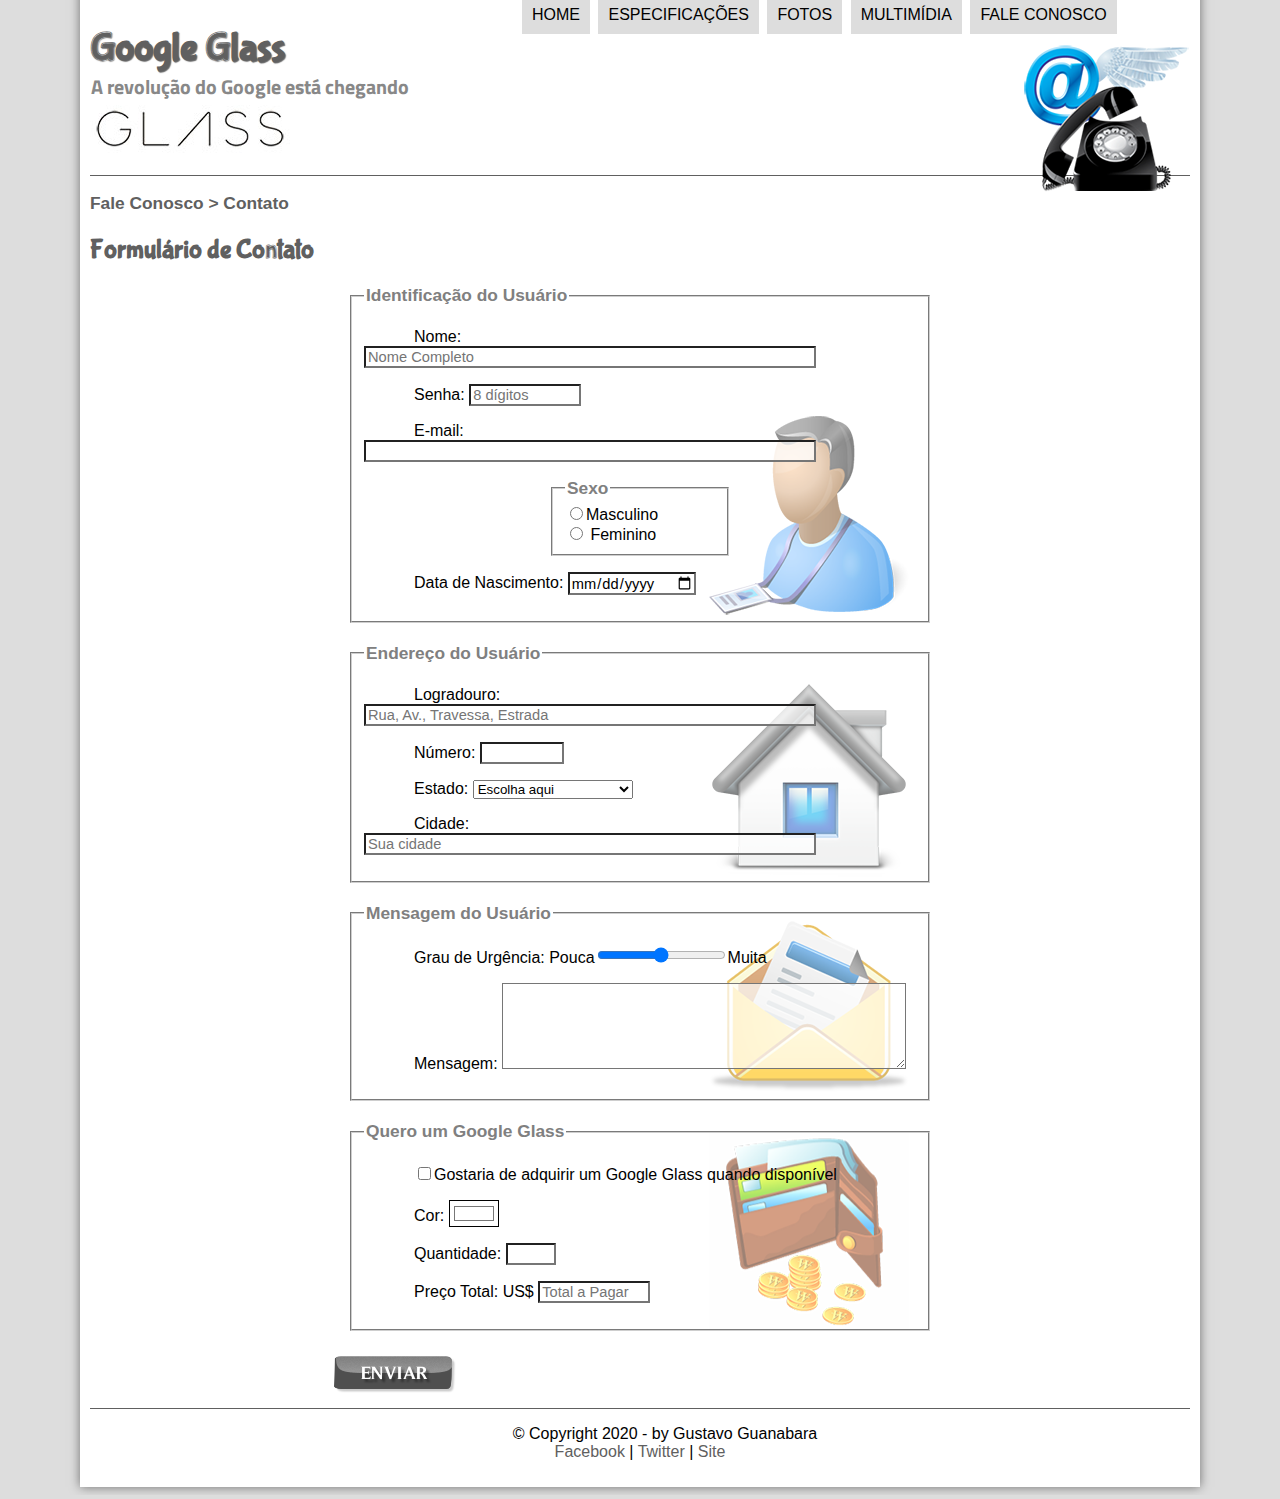
<file: projeto-glass-html5/fale-conosco.html>
<!DOCTYPE html>
<html lang="pt-br">
<head>
    <meta charset="UTF-8">
    <meta name="viewport" content="width=device-width, initial-scale=1.0">
    <title>Saiba tudo sobre o Google Glass</title>
    <link rel="stylesheet" type="text/css" href="_css\estilo.css">
    <link rel="stylesheet" type="text/css" href="_css/form.css">
    <script src="_javascript/funcoes.js"></script>
    <script>
        function calc_total() {
            var qtd = parseInt(document.getElementById("iQtd").value);
            tot = qtd * 1500;
            document.getElementById('iTot').value = tot; 
        }
    </script>
</head>

<body>
    <div id="interface">

        <header id="cabecalho">
            <hgroup> 
                <h1>Google Glass</h1>
                <h2>A revolução do Google está chegando</h2>
            </hgroup>

            <img id="icone" src="_imagens/contato.png" alt="Uma imagem do Google Glass"> <!--imagem lateral direita-->

            <!--Menu principal lateral direita-->     
            <nav id ="menu"> 
                <h1>Menu Principal</h1> <!--Este título não aparece na tela, mas fica visível nos mecanismos de busca-->
                <ul>
                    <li onmousemove="mudarIcone('home')" onmouseout="mudarIcone('contato')"><a href="index.html">Home</a></li>
                    <li onmousemove="mudarIcone('especificacoes')" onmouseout="mudarIcone('contato')"><a href="specs.html" >Especificações</a></li>
                    <li onmousemove="mudarIcone('fotos')" onmouseout="mudarIcone('contato')"><a href="fotos.html" >Fotos</a></li>
                    <li onmousemove="mudarIcone('multimidia')" onmouseout="mudarIcone('contato')"><a href="multimidia.html" >Multimídia</a></li>
                    <li onmousemove="mudarIcone('contato')" onmouseout="mudarIcone('contato')"><a href="fale-conosco.html" >Fale conosco</a></li> 
                </ul>     
        </header>
        <section id="corpo-full">
            <article id="noticia-principal">
                <header id="cabecalho-artigo"> 
                    <hgroup>
                        <h3>Fale Conosco > Contato</h3>
                        <h1>Formulário de Contato</h1>
                    </hgroup>
                </header>

                <form method="POST" id="fContato" action="mailto:natti-viana@hotmail.com" oninput="calc_total();">
                    <!--A tag <fieldset> é usada para agrupar elementos relacionados em um formulário.Ela desenha uma caixa ao redor dos elementos relacionados-->
                    <!--A tag <legend> define uma legenda para o elemento <fieldset>.-->
                    <fieldset id="usuario"><legend>Identificação do Usuário</legend>
                        <p><label for="iNome">Nome: </label> <input type="text" name="tNome" id="iNome" size="50" maxlength="80" placeholder="Nome Completo"/></p>
                        <p><label for="iSenha">Senha: </label> <input type="password" name="tSenha" id="iSenha" size="10" maxlength="8" placeholder="8 dígitos"/></p>
                        <p><label for="iEmail">E-mail: </label> <input type="email" name="tEmail" id="iEmail" size="50" maxlength="40"/></p>
                        <fieldset id="sexo"><legend>Sexo</legend> 
                            <input type="radio" name="tSexo" id="iMasc"/><label for="iMasc">Masculino</label></br>
                            <input type="radio" name="tSexo" id="iFem"/><label for="iFem"> Feminino</label>
                        </fieldset>
                        <p><label for="iNasc"> Data de Nascimento: </label><input type="date" name="tNasc" id="iNasc"/></p>
                    </fieldset>
                    
                    <fieldset id="endereco"><legend>Endereço do Usuário</legend>
                        <p><label for="iRua">Logradouro: </label><input type="text" name="tRua" id="iRua" size="50" maxlength="80" placeholder="Rua, Av., Travessa, Estrada"/></p>
                        <p><label for="iNum">Número: <input type="number" name="tNum" id="iNum" min="0" max="99999"/></label></p>
                        <p><label for="iEst">Estado: </label>
                            <select name="tEst" id="iEst">
                                <option value="" selected disabled hidden>Escolha aqui</option>
                                <option value="DF">Distrito Federal</option> 
                                <optgroup label="Região Centro-Oeste">
                                    <option value="GO">Goiás</option>
                                    <option value="MT">Mato Grosso</option>
                                    <option value="MS">Mato Grosso do Sul</option>
                                </optgroup>   
                                <optgroup label="Região Norte">
                                    <option value="AC">Acre</option>
                                    <option value="AP">Amapá</option>
                                    <option value="AM">Amazonas</option>
                                    <option value="PA">Pará</option>
                                    <option value="RO">Rondônia</option>
                                    <option value="RR">Roraima</option>
                                    <option value="TO">Tocantins</option>
                                </optgroup>
                                <optgroup label="Região Nordeste">
                                    <option value="AL">Alagoas</option>
                                    <option value="BA">Bahia</option>
                                    <option value="CE">Ceará</option>
                                    <option value="MA">Maranhão</option>
                                    <option value=PB>Paraíba</option>
                                    <option value="PE">Pernambuco</option>
                                    <option value="PI">Piauí</option>  
                                    <option value="RN">Rio Grande do Norte</option> 
                                    <option value="SE">Sergipe</option>      
                                </optgroup>
                                <optgroup label="Região Sudeste">
                                    <option value="ES">Espírito Santo</option>
                                    <option value="MG">Minas Gerais</option>
                                    <option value="RJ">Rio de Janeiro</option>
                                    <option value="SP">São Paulo</option>
                                </optgroup>
                                <optgroup label="Região Sul">
                                    <option value="PR">Paraná</option>
                                    <option value="RS">Rio Grande do Sul</option>
                                    <option value="SC">Santa Catarina</option>
                                </optgroup>
                            </select>
                        </p>
                        <p><label for="iCid">Cidade: </label>
                            <input type="text" name="tCid" id="iCid" size="50" maxlength="30" placeholder="Sua cidade"/>
                        </p>
                    </fieldset>

                    <fieldset id="mensagem"><legend>Mensagem do Usuário</legend>
                        <p><label for=iUrg>Grau de Urgência: </label> Pouca<input type="range" name="tUrg" id="iUrg" min="0" max="2" step="1"/>Muita</p>
                        <p><label for="iMsg">Mensagem: </label><textarea name="tMsg" id="iMsg" cols="45" rows="5"></textarea></p>
                    </fieldset>

                    <fieldset id="pedido"><legend>Quero um Google Glass</legend>
                        <p><input type="checkbox" name="tPed" id="iPed"/><label for="iPed">Gostaria de adquirir um Google Glass quando disponível </label></p>
                        <p><label for="iCor">Cor: </label><input type="color" name="tcolor" id="iCor" value="#ffffff"/></p>
                        <p><label for="iQtd">Quantidade: </label><input type="number" name="tQtd" id="iQtd" min="0" max="5"/></p>
                        <p><label for="iTot">Preço Total: US$ </label><input type="text" name="tTot" id="iTot" placeholder="Total a Pagar" readonly size="10"/></p>
                    </fieldset>
                        
                    <!--<input type="submit" value="Enviar"/>-->
                    <input type="image" name="tEnviar" id="iEnviar" src="_imagens/botao-enviar.png"/>
                </form>
                
            </article>
        </section>

        <!--Rodapé-->
        <footer id="rodape">
            <p>© Copyright 2020 - by Gustavo Guanabara <br/>
            <a href="https://www.facebook.com/CursosEmVideo/" target="_blank">Facebook</a> | <a href="https://twitter.com/cursosemvideo" target="_blank">Twitter</a> | <a href="https://www.cursoemvideo.com" target="_blank">Site</a></p>
        </footer>
    </div>
</body>
</file>
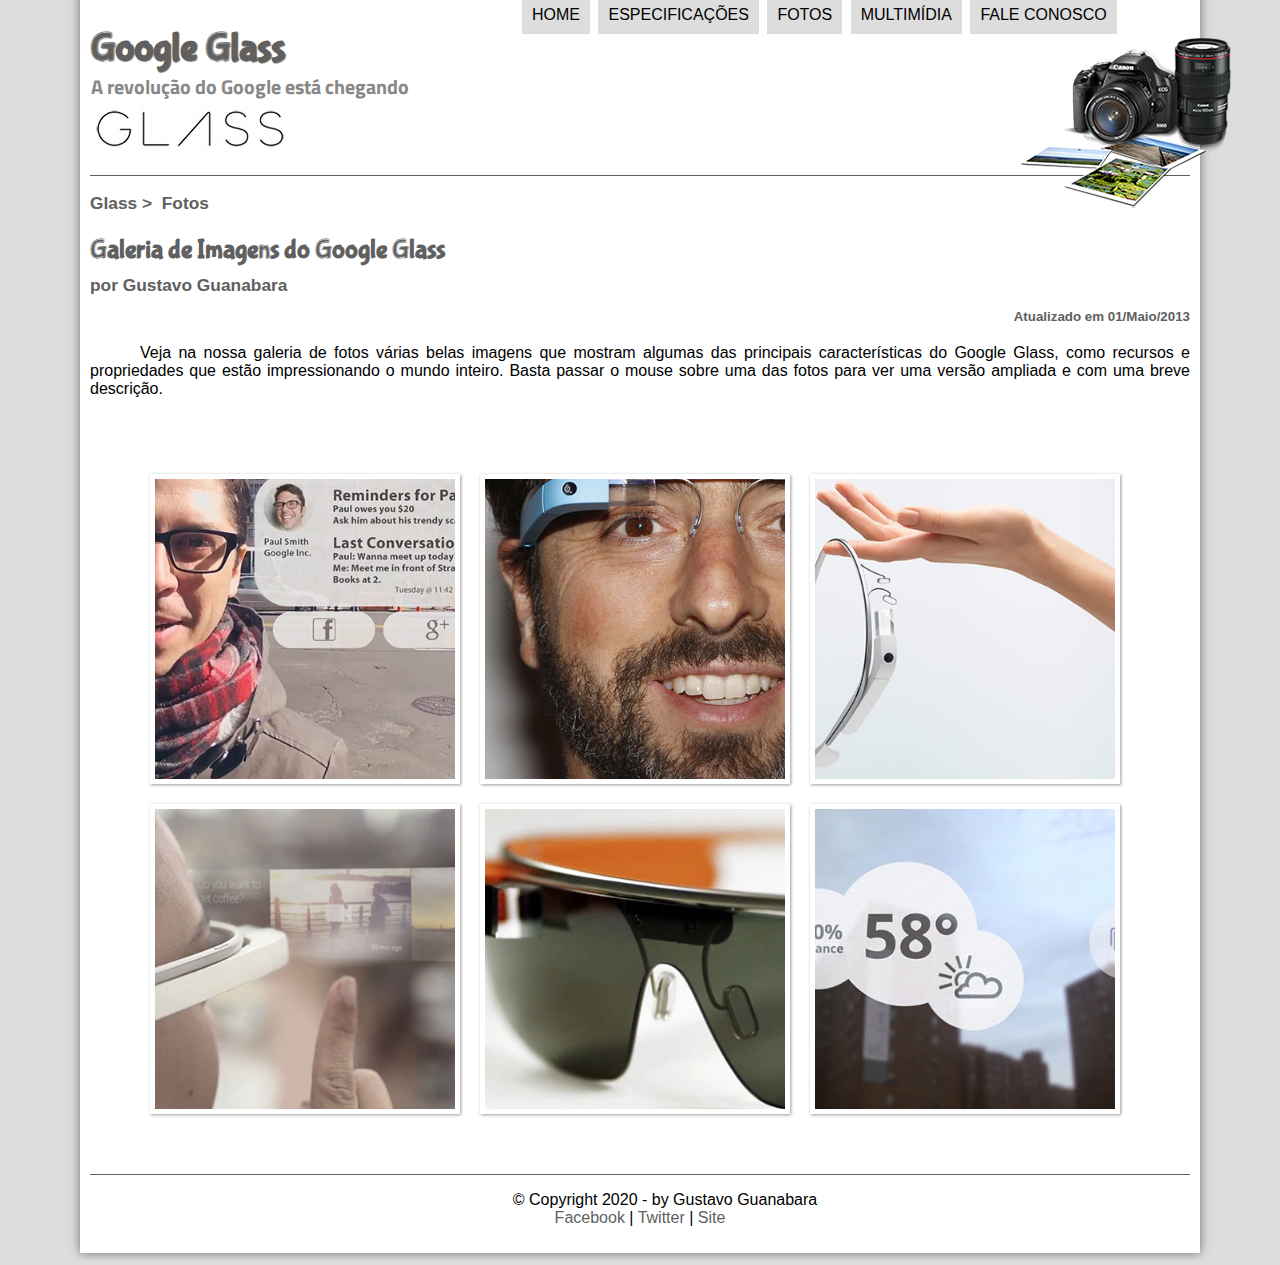
<file: projeto-glass-html5/fotos.html>
<!DOCTYPE html>
<html lang="pt-br">
<head>
    <meta charset="UTF-8">
    <meta name="viewport" content="width=device-width, initial-scale=1.0">
    <title>Saiba tudo sobre o Google Glass</title>
    <link rel="stylesheet" type="text/css" href="_css\estilo.css">
    <link rel="stylesheet" type="text/css" href="_css\fotos.css">
</head>
<script src="_javascript/funcoes.js"></script>
<body>
    <div id="interface">

        <header id="cabecalho">
            <hgroup> 
                <h1>Google Glass</h1>
                <h2>A revolução do Google está chegando</h2>
            </hgroup>

            <img id="icone" src="_imagens/fotos.png" alt="Uma imagem do Google Glass"> <!--imagem lateral direita-->

            <!--Menu principal lateral direita-->     
            <nav id ="menu"> 
                <h1>Menu Principal</h1> <!--Este título não aparece na tela, mas fica visível nos mecanismos de busca-->
                <ul>
                    <li onmousemove="mudarIcone('home')" onmouseout="mudarIcone('fotos')"><a href="index.html">Home</a></li>
                    <li onmousemove="mudarIcone('especificacoes')" onmouseout="mudarIcone('fotos')"><a href="specs.html" >Especificações</a></li>
                    <li onmousemove="mudarIcone('fotos')" onmouseout="mudarIcone('fotos')"><a href="fotos.html" >Fotos</a></li>
                    <li onmousemove="mudarIcone('multimidia')" onmouseout="mudarIcone('fotos')"><a href="multimidia.html" >Multimídia</a></li>
                    <li onmousemove="mudarIcone('contato')" onmouseout="mudarIcone('fotos')"><a href="fale-conosco.html" >Fale conosco</a></li> 
                </ul>     
        </header>

        <section id="corpo-full">
            <article id="noticia-principal">
                <header id="cabecalho-artigo">
                    <hgroup> 
                        <h3>Glass > &nbsp;Fotos</h3>
                        <h1>Galeria de Imagens do Google Glass</h1>
                        <h2>por Gustavo Guanabara</h2>
                        <h3 class="direita">Atualizado em 01/Maio/2013</h3>
                    </hgroup>
                </header>
                <p>Veja na nossa galeria de fotos várias belas imagens que mostram algumas das principais características do Google Glass, como recursos e propriedades que estão impressionando o mundo inteiro. Basta passar o mouse sobre uma das fotos para ver uma versão ampliada e com uma breve descrição.</p>

                <ul id="album-fotos">
                    <li id="foto01"><span>Agenda e lembretes</span></li>                    
                    <li id="foto02"><span>Sergey Brin usando o Glass</span></li>                
                    <li id="foto03"><span>Leve compacto</span></li>                
                    <li id="foto04"><span>Sensação de uma tela de 50"</span></li>                
                    <li id="foto05"><span>Vários tipos de lente</span></li>                
                    <li id="foto06"><span>Informações importantes</span></li>
                </ul>    
            </article>
        </section>
        <!--Rodapé-->
        <footer id="rodape">
            <p>© Copyright 2020 - by Gustavo Guanabara <br/>
            <a href="https://www.facebook.com/CursosEmVideo/" target="_blank">Facebook</a> | <a href="https://twitter.com/cursosemvideo" target="_blank">Twitter</a> | <a href="https://www.cursoemvideo.com" target="_blank">Site</a></p>
        </footer>
    </div>

</body>
</file>
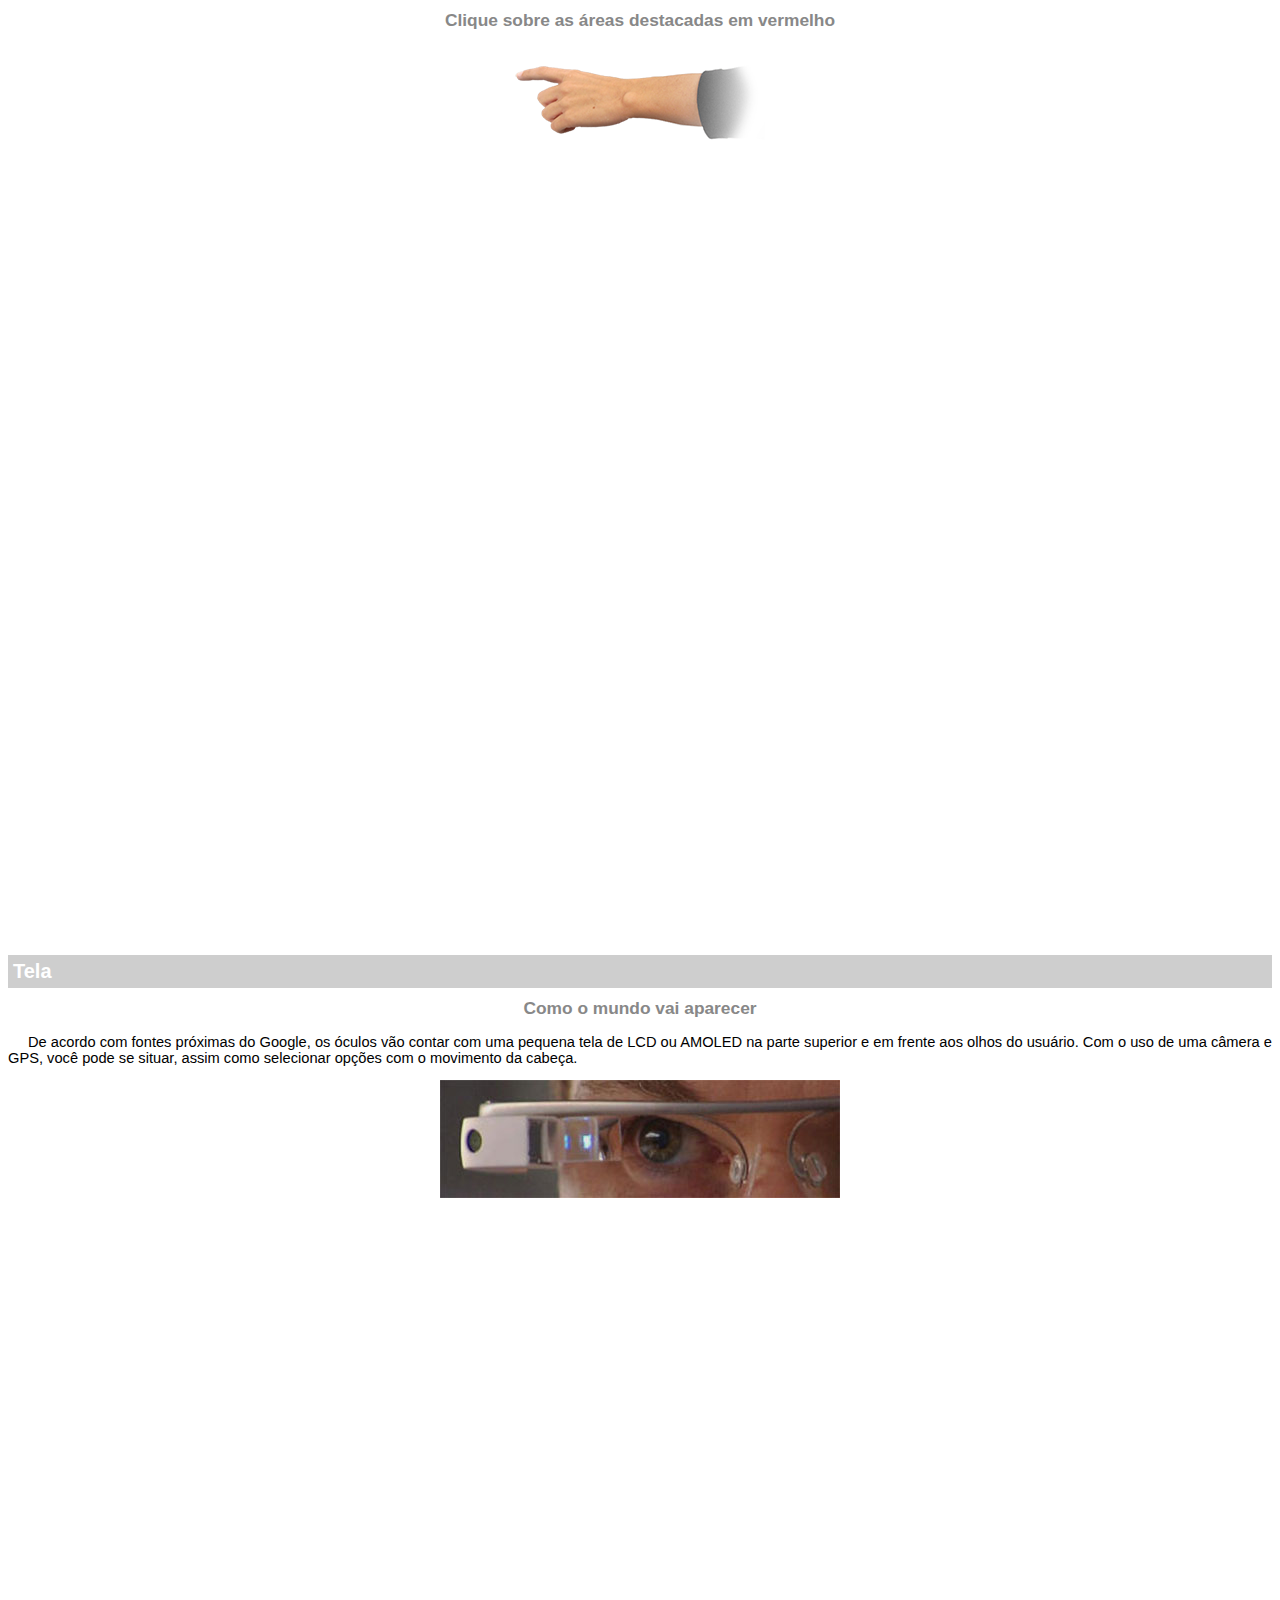
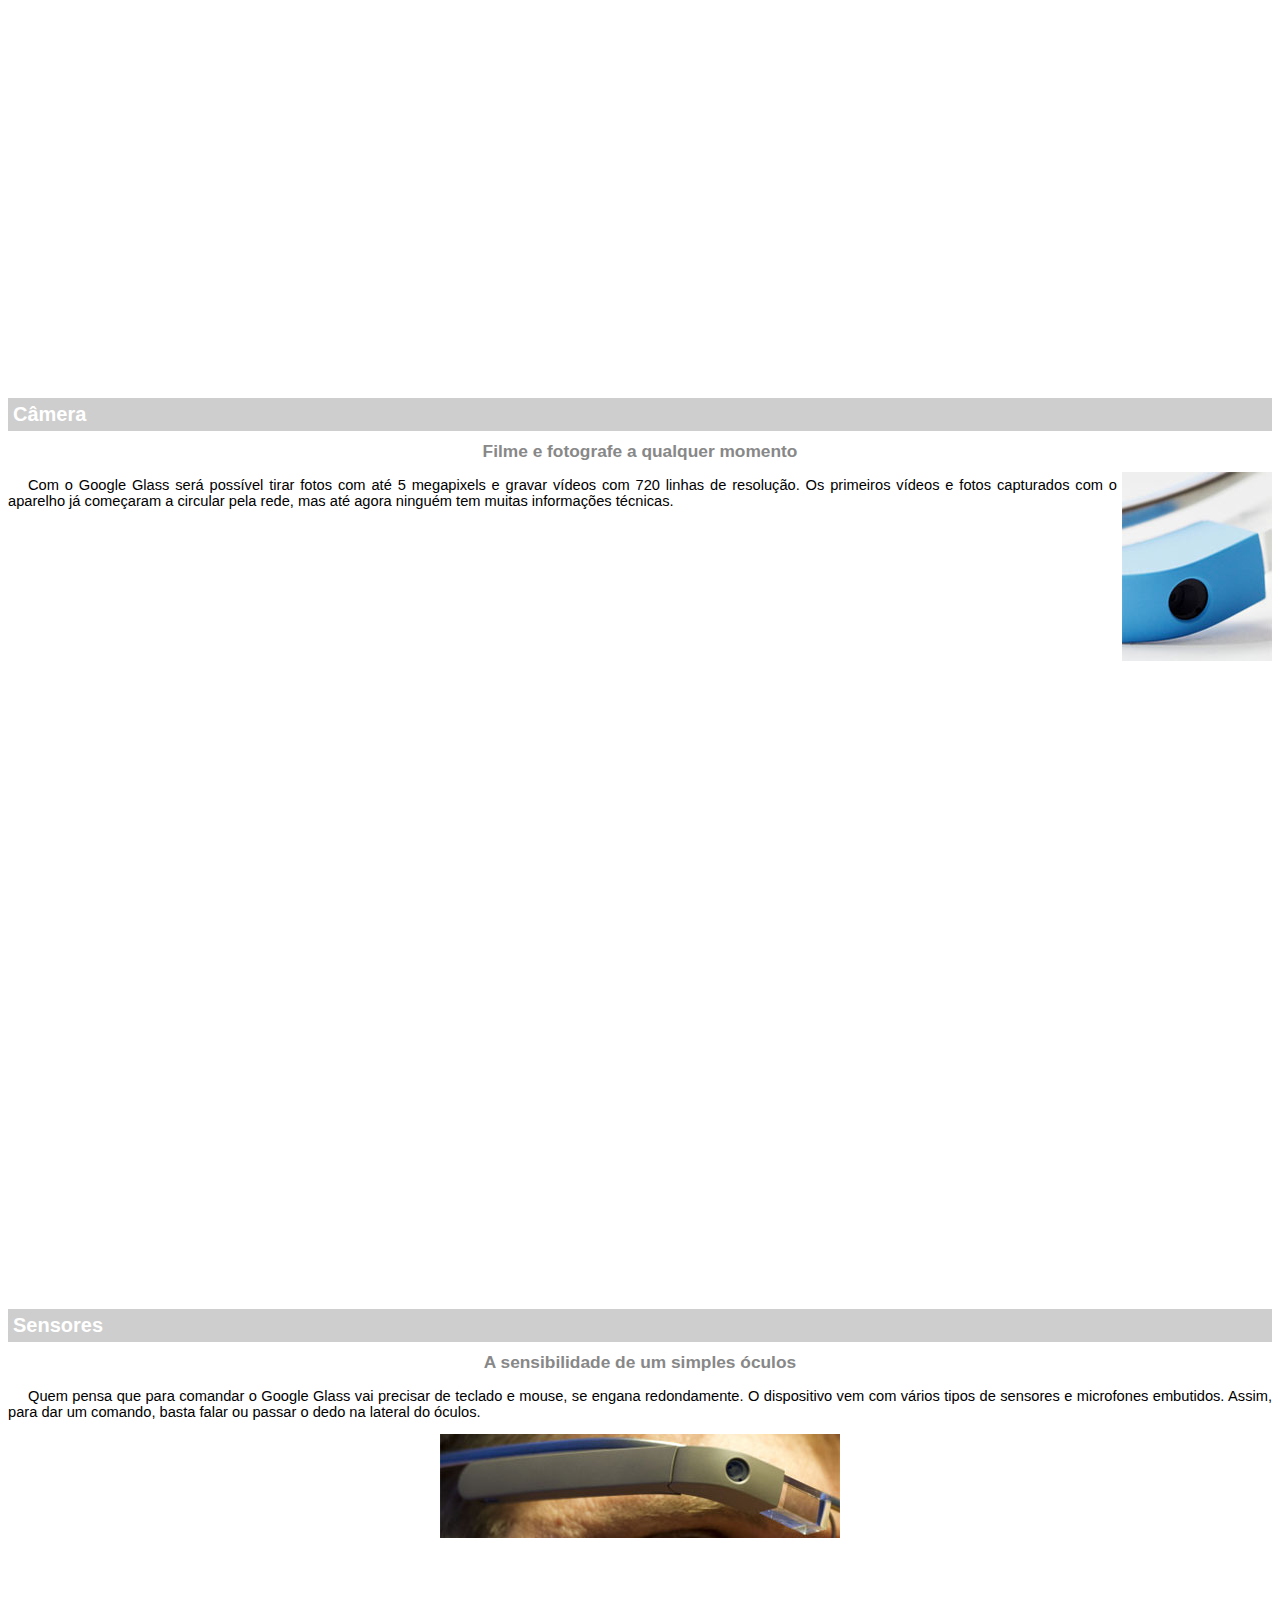
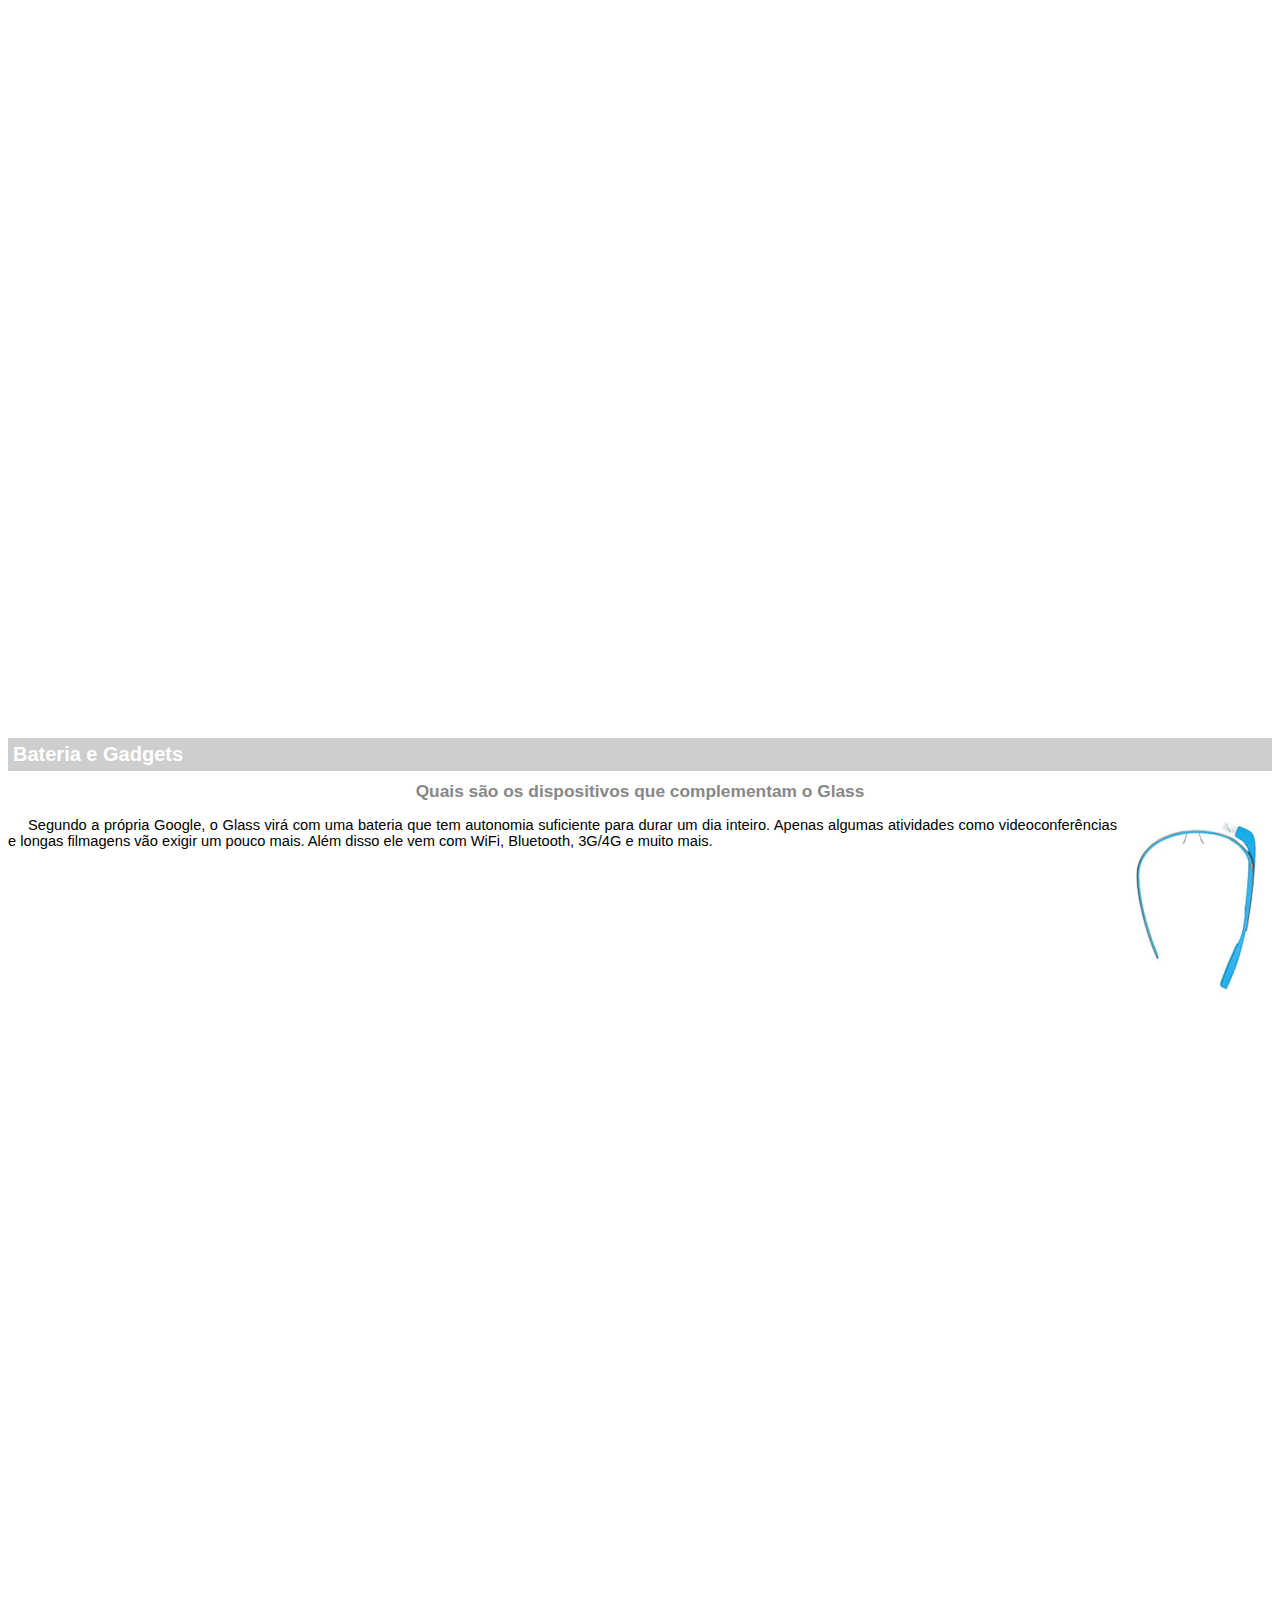
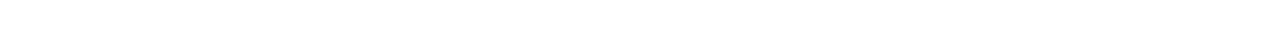
<file: projeto-glass-html5/google-glass.html>
<!DOCTYPE html>
<html lang="pt-br">
<head>
    <meta charset="UTF-8">
    <meta name="viewport" content="width=device-width, initial-scale=1.0">
    <title>Saiba tudo sobre o Google Glass</title>
    <style>
        body {
            font-family: Arial;
            font-size: 11pt;
            overflow: hidden;
        }
        
        ::scrollbar {
            display: none;
        }

        p {
            text-align: justify;
            text-indent: 20px;
        }
        
        article h1 {
            font-size: 15pt;
            color: white;
            background-color: #cecece;
            padding: 5px;
            margin: 0px;   
        }

        article h2 {
            font-size: 13pt;
            color: #888888;
            margin-top: 10px;
            margin-bottom: 10px;
            text-align: center;
        }

        article {
            margin-bottom: 800px;
        }

        img.img-dir {
            display: block;
            float: right;
            margin-left: 5px;
        }

        img.center {
            display: block;
            margin-left: auto;
            margin-right: auto;
        }

    </style>
</head>
<body>

    <article id="topo">
        <header>
            <h2>Clique sobre as áreas destacadas em vermelho</h2>
        </header>
        <img src="_imagens/mao.png" alt="Uma mão apontando para a imagem ao lado (um Google Glass com áreas destacadas em vermelho)" class="center">   
    </article>

    <article id="tela"> 
        <header>
            <h1>Tela</h1>
            <h2>Como o mundo vai aparecer</h2>   
        </header>
        <p>De acordo com fontes próximas do Google, os óculos vão contar com uma pequena tela de LCD ou AMOLED na parte superior e em frente aos olhos do usuário. Com o uso de uma câmera e GPS, você pode se situar, assim como selecionar opções com o movimento da cabeça.</p>
        <img src="_imagens/det-tela.jpg" class="center">
    </article>

    <article id="camera">
        <header>
            <h1>Câmera</h1>
            <h2>Filme e fotografe a qualquer momento</h2>    
        </header>
        <img src="_imagens/det-camera.jpg" class="img-dir">
        <p>Com o Google Glass será possível tirar fotos com até 5 megapixels e gravar vídeos com 720 linhas de resolução. Os primeiros vídeos e fotos capturados com o aparelho já começaram a circular pela rede, mas até agora ninguém tem muitas informações técnicas.</p>
    </article>

    <article id="sensores">
        <header>
            <h1>Sensores</h1>
            <h2>A sensibilidade de um simples óculos</h2>    
        </header>
        <p>Quem pensa que para comandar o Google Glass vai precisar de teclado e mouse, se engana redondamente. O dispositivo vem com vários tipos de sensores e microfones embutidos. Assim, para dar um comando, basta falar ou passar o dedo na lateral do óculos.</p>
        <img src="_imagens/det-touch.jpg" class="center">
    </article>

    <article id="gadgets">
        <header>
            <h1>Bateria e Gadgets</h1>
            <h2>Quais são os dispositivos que complementam o Glass</h2>    
        </header>
        <img src="_imagens/det-bateria.jpg" class="img-dir">
        <p>Segundo a própria Google, o Glass virá com uma bateria que tem autonomia suficiente para durar um dia inteiro. Apenas algumas atividades como videoconferências e longas filmagens vão exigir um pouco mais. Além disso ele vem com WiFi, Bluetooth, 3G/4G e muito mais.</p>
    </article>

</body>
</html>
</file>
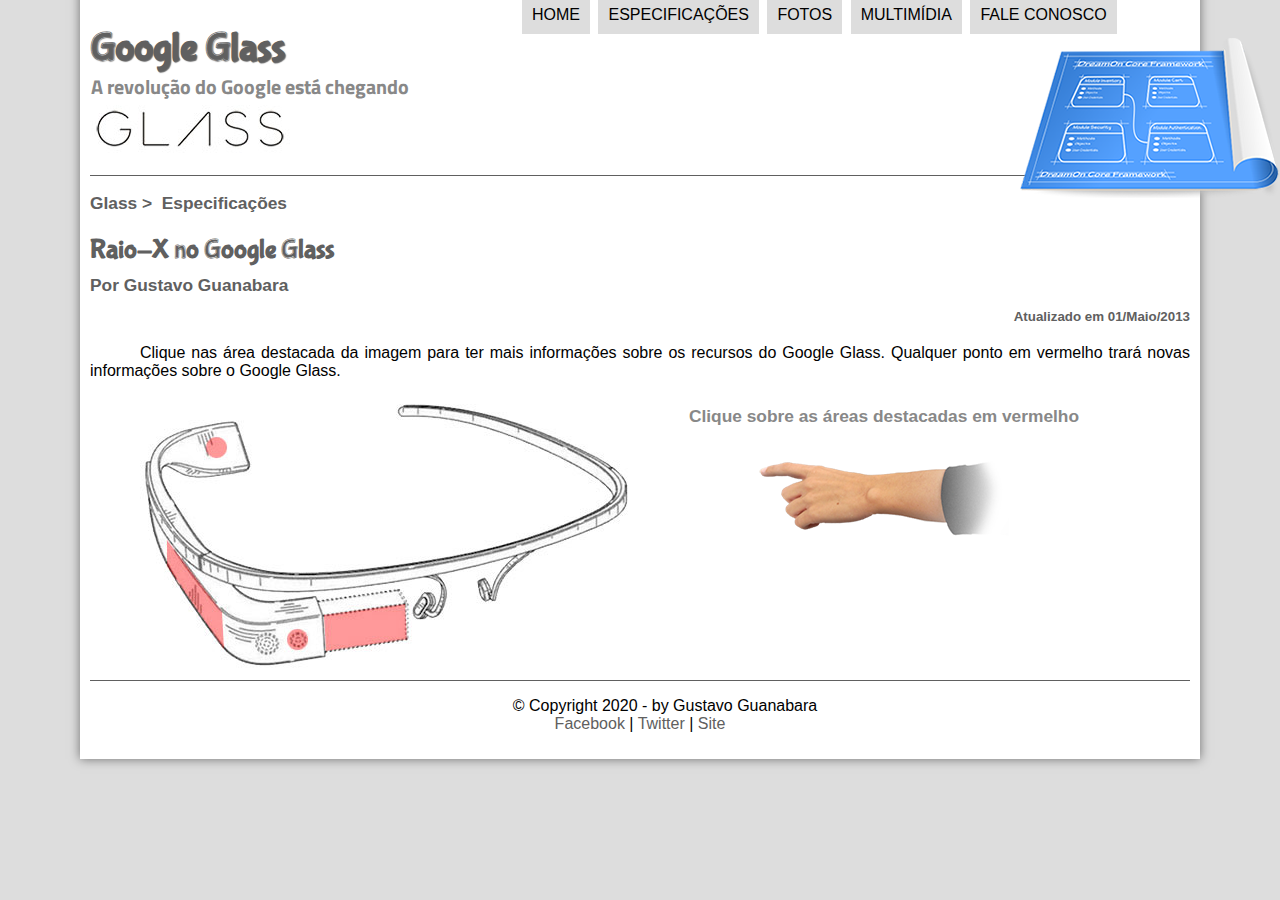
<file: projeto-glass-html5/specs.html>
<!DOCTYPE html>
<html lang="pt-br">
<head>
    <meta charset="UTF-8">
    <meta name="viewport" content="width=device-width, initial-scale=1.0">
    <title>Saiba tudo sobre o Google Glass</title>
    <link rel="stylesheet" href="_css/estilo.css">
    <link rel="stylesheet" href="_css/specs.css">
</head>
<script src="_javascript/funcoes.js"></script>
<body>
    <div id="interface">
        <header id="cabecalho">
            <hgroup> 
                <h1>Google Glass</h1>
                <h2>A revolução do Google está chegando</h2>
            </hgroup>

            <img id="icone" src="_imagens/especificacoes.png" alt="Uma imagem do Google Glass"> <!--imagem lateral direita-->

            <!--Menu principal lateral direita-->     
            <nav id ="menu"> 
                <h1>Menu Principal</h1> <!--Este título não aparece na tela, mas fica visível nos mecanismos de busca-->
                <ul>
                    <li onmousemove="mudarIcone('home')" onmouseout="mudarIcone('especificacoes')"><a href="index.html">Home</a></li>
                    <li onmousemove="mudarIcone('especificacoes')" onmouseout="mudarIcone('especificacoes')"><a href="specs.html" >Especificações</a></li>
                    <li onmousemove="mudarIcone('fotos')" onmouseout="mudarIcone('especificacoes')"><a href="fotos.html" >Fotos</a></li>
                    <li onmousemove="mudarIcone('multimidia')" onmouseout="mudarIcone('especificacoes')"><a href="multimidia.html" >Multimídia</a></li>
                    <li onmousemove="mudarIcone('contato')" onmouseout="mudarIcone('especificacoes')"><a href="fale-conosco.html" >Fale conosco</a></li> 
                </ul>     
        </header>

        <!--Corpo-->
        <section id="corpo-full">
            <article id="noticia-principal">
                <header id="cabecalho-artigo">
                    <hgroup>
                        <h3>Glass > &nbsp;Especificações</h3>
                        <h1>Raio-X no Google Glass</h1>
                        <h2>Por Gustavo Guanabara</h2> 
                        <h3 class="direita">Atualizado em 01/Maio/2013</h3>
                    </hgroup>
                </header>

                <p>Clique nas área destacada da imagem para ter mais informações sobre os recursos do Google Glass. Qualquer ponto em vermelho trará novas informações sobre o Google Glass.</p>

                <section id=conteudo>
                    <img src="_imagens/glass-esquema-marcado.jpg" alt="Uma imagem do Google Glass" usemap="#meumapa"/>
                    <map name="meumapa">
                        <area shape="rect" coords="178,205,267,256" href="google-glass.html#tela" target="janela"/>
                        <area shape="circle" coords="157,244,12" href="google-glass.html#camera" target="janela"/>
                        <area shape="poly" coords="82,216,27,145,27,168,82,250" href="google-glass.html#sensores" target="janela"/>
                        <area shape="circle" coords="76,51,12" href="google-glass.html#gadgets" target="janela"/>
                    </map>
                    <iframe src="google-glass.html" name="janela" id="frame-spec"></iframe>
                </section>
            </article>
        </section>
        
        <!--Rodapé-->
        <footer id="rodape">
            <p>© Copyright 2020 - by Gustavo Guanabara <br/>
            <a href="https://www.facebook.com/CursosEmVideo/" target="_blank">Facebook</a> | <a href="https://twitter.com/cursosemvideo" target="_blank">Twitter</a> | <a href="https://www.cursoemvideo.com" target="_blank">Site</a></p>
        </footer>
    </div>
</body>
</html>
</file>
<file: projeto-glass-html5/_css/form.css>
@charset "UTF-8";

form {
    width: 620px;
    margin: auto;
}

input, textarea {
    font-family: sans-serif;
    font-weight: normal;
    font-size: 11pt;
    background-color: rgba(255,255,255,0.7)
}

input:hover, textarea:hover {
    background-color: #dddddd;
}

legend {
    color: #808080;
    font-weight: bold;
    font-size: 13pt;
    font-family: sans-serif;;
}

fieldset {
    border-color: #cecece;
    margin: 20px
}

fieldset#sexo {
    width: 150px;
    margin: auto;
}

fieldset#usuario {
    background: url("../_imagens/icone-contato.png") no-repeat 95% 95%
}

fieldset#endereco {
    background: url("../_imagens/icone-endereco.png") no-repeat 95% 95%
}

fieldset#mensagem {
    background: url("../_imagens/icone-mensagem.png") no-repeat 95% 95%
}

fieldset#pedido {
    background: url("../_imagens/icone-pagamento.png") no-repeat 95% 95%
}
</file>
<file: projeto-glass-html5/_css/estilo.css>
@charset "UTF-8";
@import url('https://fonts.googleapis.com/css2?family=Titillium+Web&display=swap');
@font-face {
    font-family: "FonteLogo" ;
    src: url("../_fonts/bubblegum-sans-regular.otf");
}

body {
    font-family: Arial, sans-serif;
    background-color: #dddddd;
    color: rgba(0,0,0,1)
}

div#interface {
    position: relative;
    background-color: white;
    width: 1100px;
    margin: -20px auto 0px auto;
    box-shadow: 0px 0px 10px rgba(0,0,0,0.5);
    padding: 10px;
}

nav#menu {
    display: block;
}

nav#menu ul {
    list-style: none;
    text-transform: uppercase;
    position: absolute;
    top: -10px;
    left: 400px;
}

nav#menu li {
    display: inline-block;
    background-color: #dddddd;
    padding: 10px;
    margin: 2px;
    transition: background-color 1s;
}

nav#menu li:hover {
    background-color: #606060;
}

nav#menu h1 {
    display: none;
}

nav#menu a{
    color: black;
    text-decoration: none;
}

nav#menu a:hover {
    color: white;
    text-decoration: underline;
}

header#cabecalho {
    border-bottom: 1px #606060 solid;
    height: 150px;
    background: url("../_imagens/glass-logo-peq.jpg") no-repeat 0px 80px;
}

header#cabecalho h1 {
    font-family: "FonteLogo", sans-serif;
    font-size: 30pt;
    color: #606060;
    text-shadow: 1px 1px 1px rgba(0,0,0,0.6);
    padding: 0px;
    margin-bottom: 0px;
}

header#cabecalho h2 {
    font-family: 'Titillium Web', sans-serif;
    font-size: 15pt;
    color: #888888;
    padding: 0.5px;
    margin-top: 0px;
}

header#cabecalho img#icone {
    position: absolute;
    left: 940px;
    top: 50px ;
}

section#corpo {
    display: block;
    width: 650px;
    float: left;
    border-right: 1px solid #606060;
    padding-right: 15px;
}

article#noticia-principal h2 {
    font-size: 15pt;
    color: #606060;
    background-color: #dddddd;
    padding: 5px 0px 5px 10px;
    margin: 10px 0px 10px 0px;
}

header#cabecalho-artigo h1 {
    font-family: "FonteLogo", sans-serif;
    font-size: 20pt;
    color: #606060;
    margin-bottom: 0px;
    margin-top: 0px;
}

header#cabecalho-artigo h2 {
    font-size: 13pt;
    background-color: white;
    margin-top: 10px;
    margin-bottom: 10px;
    padding:  0px;
}

header#cabecalho-artigo h3 {
    font-size: 13pt;
    color: #606060;
    background-color: white;
    margin-bottom: 20px;
}
header#cabecalho-artigo h3.direita {
    font-size: 10pt;
    text-align: right;
}

p {
    text-align: justify;
    text-indent: 50px;
}

a {
    text-decoration: none;
    color: #606060;
}

a:hover {
    text-decoration: underline;
}

table#tabela {
    border: 1px solid #606060;
    border-spacing: 0px;
    margin-left: auto;
    margin-right: auto;
    font-size: 10pt;
}

table#tabela caption {
    color: #888888;
    font-size: 12pt;
    font-weight: bold;
}

table#tabela caption span {
    display: block;
    float: right;
    font-size: 8pt;
    margin-top: 10px;
}

table#tabela td {
    border: 1px solid #606060;
    padding: 10px;
    vertical-align: middle;
}

table#tabela td.ce {
    color: white;
    background-color: #606060;
    vertical-align: top;
    text-align: right;
    font-weight: bold;
}

table#tabela td.cd {
    background-color: #cecece;
    text-align: left;
}

video#video1 {
    margin:auto;
    display: block;
    padding-bottom: 10px;
}

aside#texto_lateral {
    display: block;
    width: 400px;
    float: right;
    background-color: #dddddd;
    margin-top: 10px;
    padding: 10px;
    box-shadow: 2px 2px 2px rgba(0,0,0,0.5);
}

aside h1 {
    font-family: "FonteLogo", sans-serif;
    font-size: 20pt;
    color: #606060;
    margin-top: 0px;
}

aside h2 {
    font-size: 15pt;
    color: white;
    background-color:  #606060;
    padding: 5px 0px 5px 10px;
    margin: 10px 0px 10px 0px;
}

figure.foto_legenda {
    position: relative;
    border: 8px solid white;
    box-shadow: 1px 1px 4px black;
}

figure.foto_legenda img {
    width: 100%;
    height: 100%;
}

figure.foto_legenda figcaption{
    opacity: 0;
    position: absolute;
    top: 0px;
    background-color: rgba(0,0,0,0.4);
    color: white;
    width: 100%;
    height: 100%;
    padding: 10px;
    box-sizing: border-box;
    transition: opacity 1s;    
}

figure.foto_legenda:hover figcaption {
    opacity: 1;
}

footer#rodape {
    clear: both;
    border-top: 1px #606060 solid;
}

footer#rodape p {
    text-align: center;
}
</file>
<file: projeto-glass-html5/_css/specs.css>
@charset "UTF-8";

section#conteudo {
    width: 1000px;
    margin: auto;
}

iframe#frame-spec {
    width: 480px;
    height: 280px;
    border: none;
    overflow: hidden;
}

iframe#frame-spec::scrollbar {
    display: none;
}

map area {
    outline: none;
}
</file>
